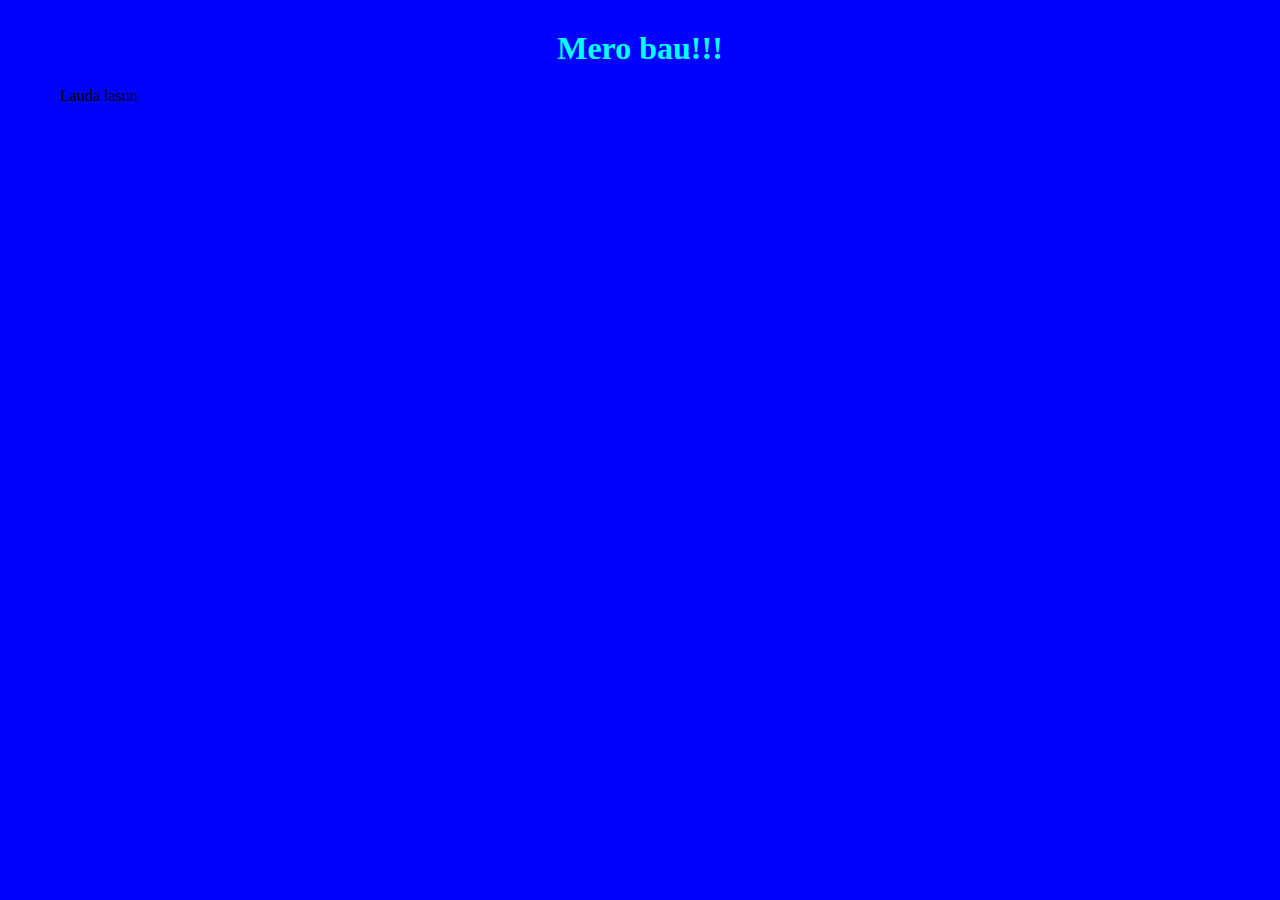
<file: index.html>
<!DOCTYPE html>
<html lang="en">
<head>
    <meta charset="UTF-8">
    <meta http-equiv="X-UA-Compatible" content="IE=edge">
    <meta name="viewport" content="width=device-width, initial-scale=1.0">
    <title>TRY</title>
    <link rel="stylesheet" href="style.css">
</head>
<body>
    <h1>Mero bau!!!</h1>
    <p>Lauda lasun </p>
</body>
</html>
</file>
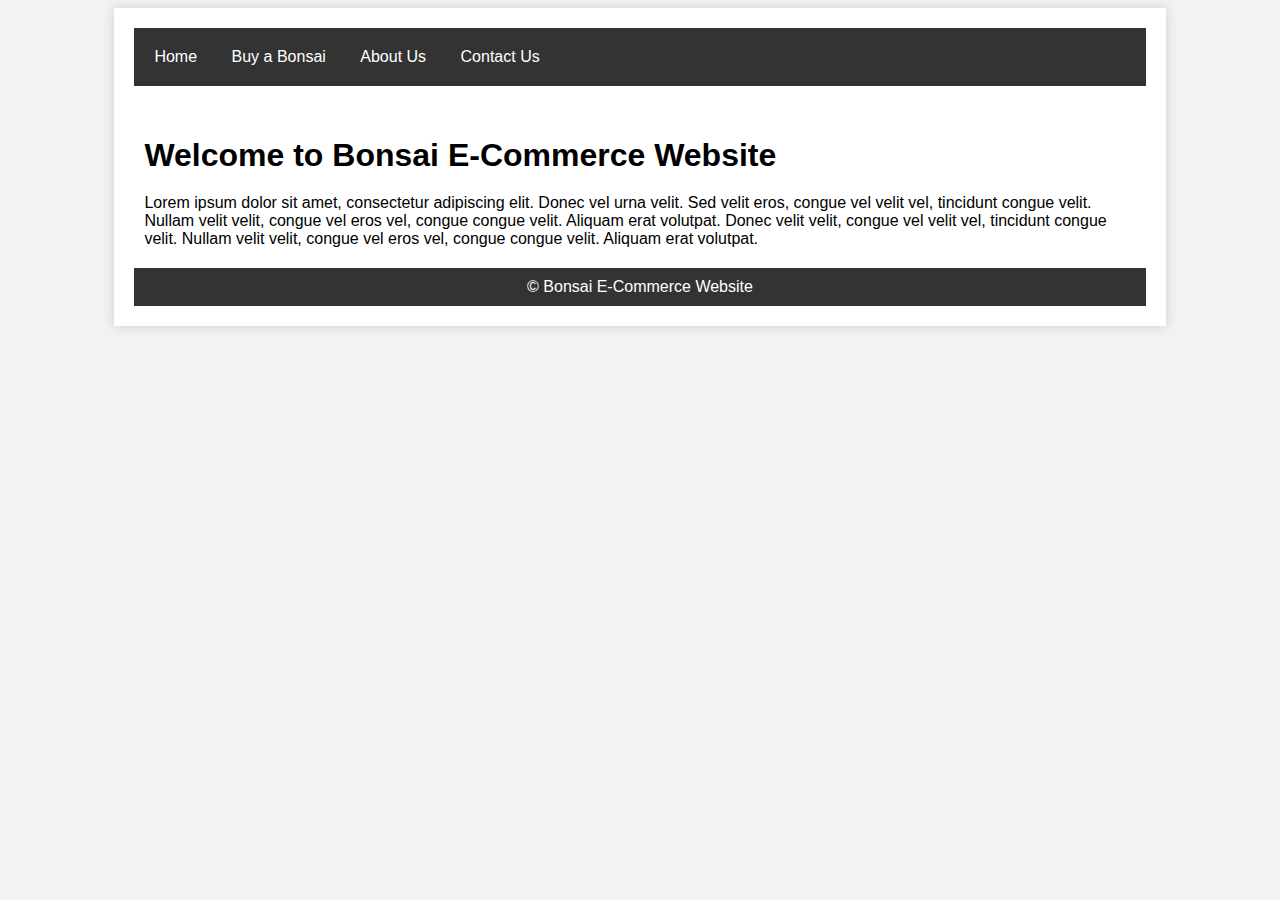
<file: layouts/home page 3.html>
<!DOCTYPE html>
<html>
<head>
	<title>Bonsai E-Commerce Website</title>
	<style>
		body {
			background-color: #f2f2f2;
			font-family: sans-serif;
		}
		.container {
			width: 80%;
			margin: 0 auto;
			background-color: #fff;
			padding: 20px;
			box-shadow: 0 0 10px #ccc;
		}
		.nav {
			background-color: #333;
			padding: 10px;
			margin-bottom: 20px;
		}
		.nav ul {
			list-style: none;
			margin: 0;
			padding: 0;
		}
		.nav ul li {
			display: inline-block;
			margin-right: 10px;
		}
		.nav ul li a {
			text-decoration: none;
			color: #fff;
			padding: 10px;
			display: block;
		}
		.nav ul li a:hover {
			background-color: #444;
		}
		.content {
			padding: 10px;
		}
		.content h1 {
			margin-bottom: 20px;
		}
		.content p {
			margin-bottom: 10px;
		}
		.footer {
			background-color: #333;
			color: #fff;
			padding: 10px;
			text-align: center;
		}
	</style>
</head>
<body>
	<div class="container">
		<div class="nav">
			<ul>
				<li><a href="index.html">Home</a></li>
				<li><a href="buy.html">Buy a Bonsai</a></li>
				<li><a href="about.html">About Us</a></li>
				<li><a href="contact.html">Contact Us</a></li>
			</ul>
		</div>
		<div class="content">
			<h1>Welcome to Bonsai E-Commerce Website</h1>
			<p>Lorem ipsum dolor sit amet, consectetur adipiscing elit. Donec vel urna velit. Sed velit eros, congue vel velit vel, tincidunt congue velit. Nullam velit velit, congue vel eros vel, congue congue velit. Aliquam erat volutpat. Donec velit velit, congue vel velit vel, tincidunt congue velit. Nullam velit velit, congue vel eros vel, congue congue velit. Aliquam erat volutpat.</p>
		</div>
		<div class="footer">
			&copy; Bonsai E-Commerce Website
		</div>
	</div>
</body>
</html>
</file>
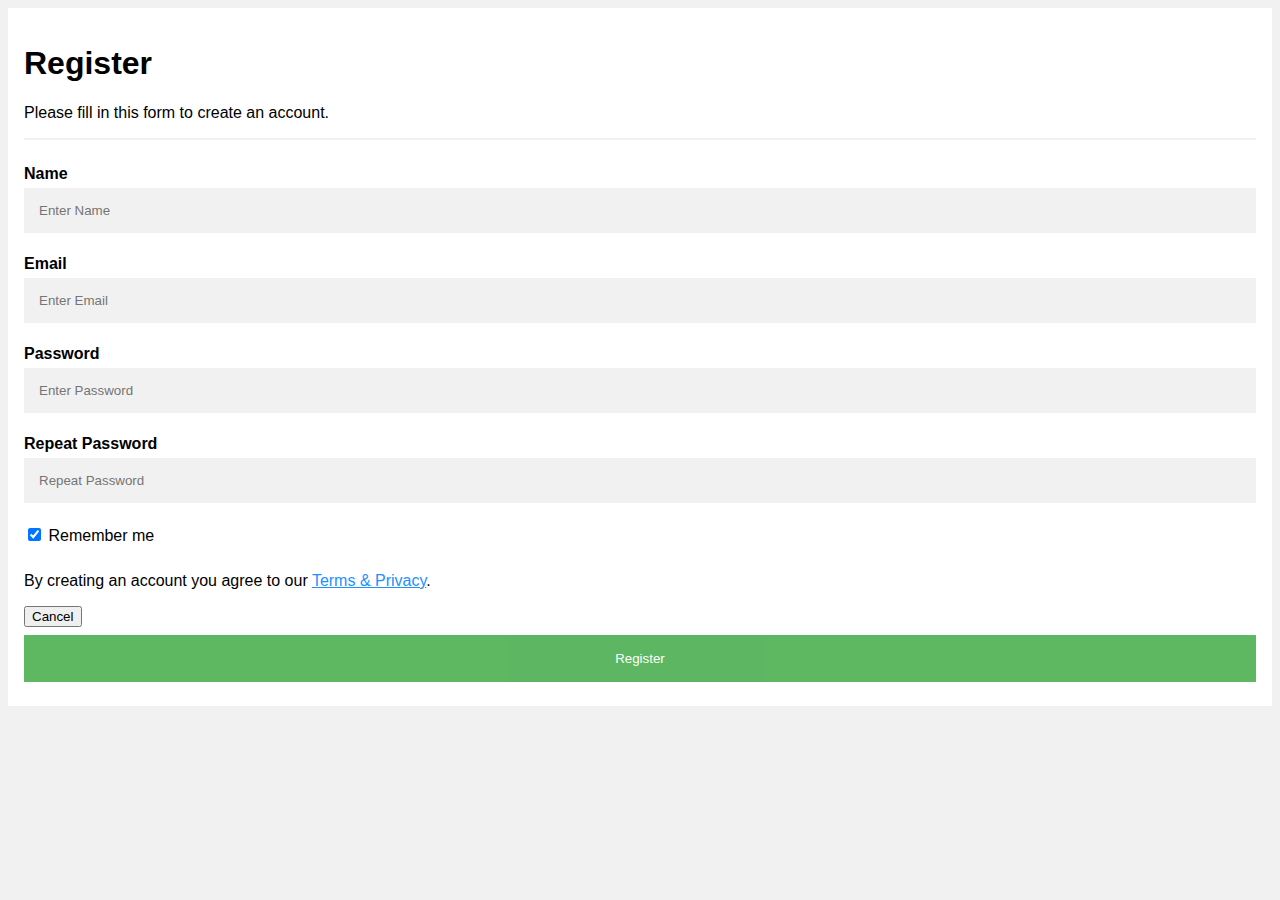
<file: layouts/loging page js.html>
<!DOCTYPE html>
<html>
<head>
<title>Bonsai E-Commerce Website</title>
<style>
body {
  font-family: Arial, Helvetica, sans-serif;
  background-color: #f1f1f1;
}

* {
  box-sizing: border-box;
}

/* Add padding to containers */
.container {
  padding: 16px;
  background-color: white;
}

/* Full-width input fields */
input[type=text], input[type=password] {
  width: 100%;
  padding: 15px;
  margin: 5px 0 22px 0;
  display: inline-block;
  border: none;
  background: #f1f1f1;
}

input[type=text]:focus, input[type=password]:focus {
  background-color: #ddd;
  outline: none;
}

/* Overwrite default styles of hr */
hr {
  border: 1px solid #f1f1f1;
  margin-bottom: 25px;
}

/* Set a style for the submit button */
.registerbtn {
  background-color: #4CAF50;
  color: white;
  padding: 16px 20px;
  margin: 8px 0;
  border: none;
  cursor: pointer;
  width: 100%;
  opacity: 0.9;
}

.registerbtn:hover {
  opacity: 1;
}

/* Add a blue text color to links */
a {
  color: dodgerblue;
}

/* Set a grey background color and center the text of the "sign in" section */
.signin {
  background-color: #f1f1f1;
  text-align: center;
}
</style>
</head>
<body>

<form action="/action_page.php">
  <div class="container">
    <h1>Register</h1>
    <p>Please fill in this form to create an account.</p>
    <hr>

    <label for="name"><b>Name</b></label>
    <input type="text" placeholder="Enter Name" name="name" required>

    <label for="email"><b>Email</b></label>
    <input type="text" placeholder="Enter Email" name="email" required>

    <label for="psw"><b>Password</b></label>
    <input type="password" placeholder="Enter Password" name="psw" required>

    <label for="psw-repeat"><b>Repeat Password</b></label>
    <input type="password" placeholder="Repeat Password" name="psw-repeat" required>
    
    <label>
      <input type="checkbox" checked="checked" name="remember" style="margin-bottom:15px"> Remember me
    </label>
    
    <p>By creating an account you agree to our <a href="#" style="color:dodgerblue">Terms & Privacy</a>.</p>

    <div class="clearfix">
      <button type="button" class="cancelbtn">Cancel</button>
      <button type="submit" class="registerbtn">Register</button>
    </div>
  </div>
</form>

</body>
</html>
</file>
<file: style.css>
*{
    margin: auto;
    padding: 10px 20px;
}

h1 {
    color: aqua;
    font-family:'Times New Roman', Times, serif ;
    text-align: center;
}

body{
    background-color: blue;  
}
</file>
